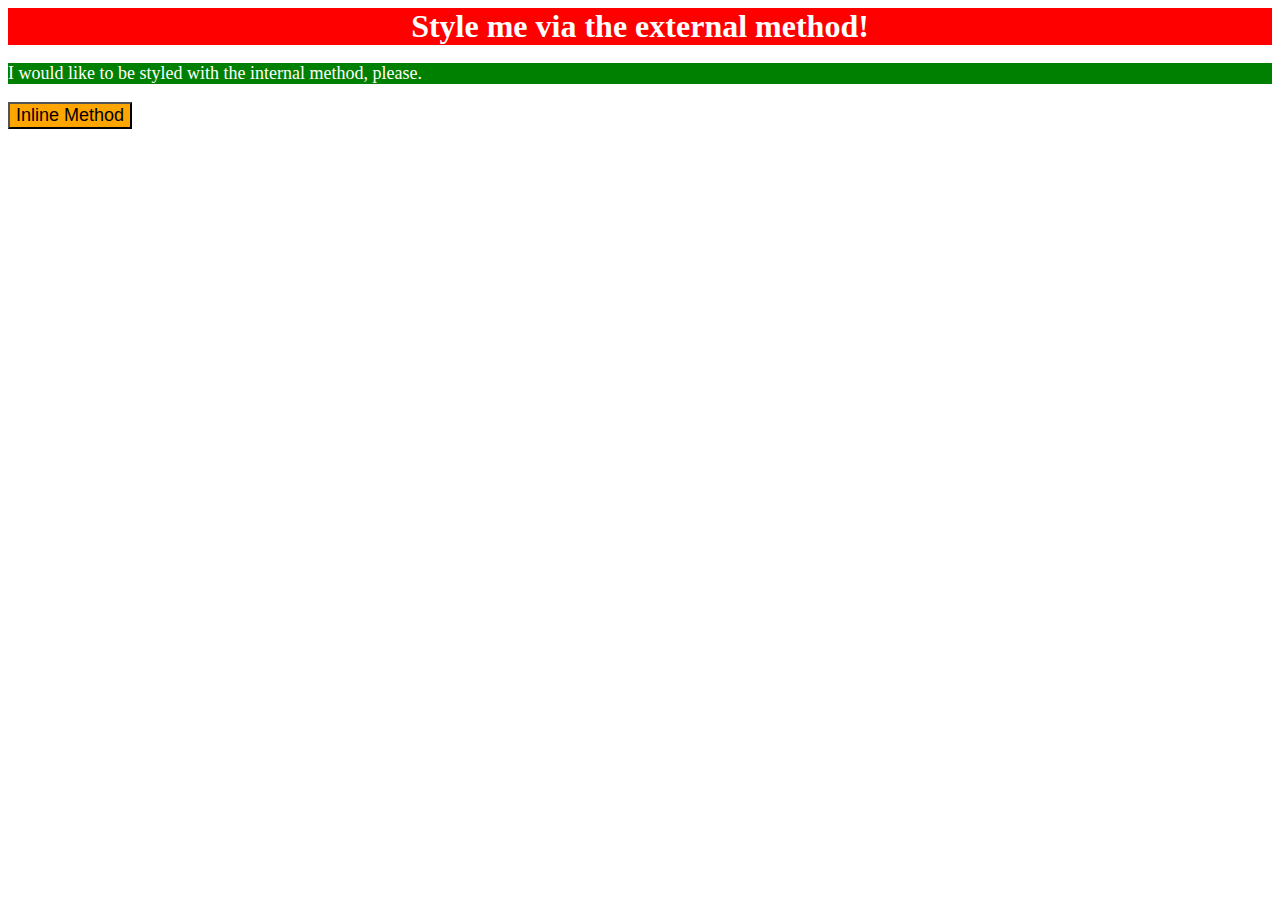
<file: foundations/01-css-methods/index.html>
<!DOCTYPE html>
<html lang="en">
    <head>
        <meta charset="UTF-8" />
        <meta http-equiv="X-UA-Compatible" content="IE=edge" />
        <meta name="viewport" content="width=device-width, initial-scale=1.0" />
        <title>Methods for Adding CSS</title>
        <link rel="stylesheet" href="./styles.css" />

        <style>
            .internal {
                background-color: green;
                color: white;
                font-size: 18px;
            }
        </style>
    </head>
    <body>
        <div class="external">Style me via the external method!</div>
        <p class="internal">
            I would like to be styled with the internal method, please.
        </p>
        <button style="background-color: orange; font-size: 18px">
            Inline Method
        </button>
    </body>
</html>
</file>
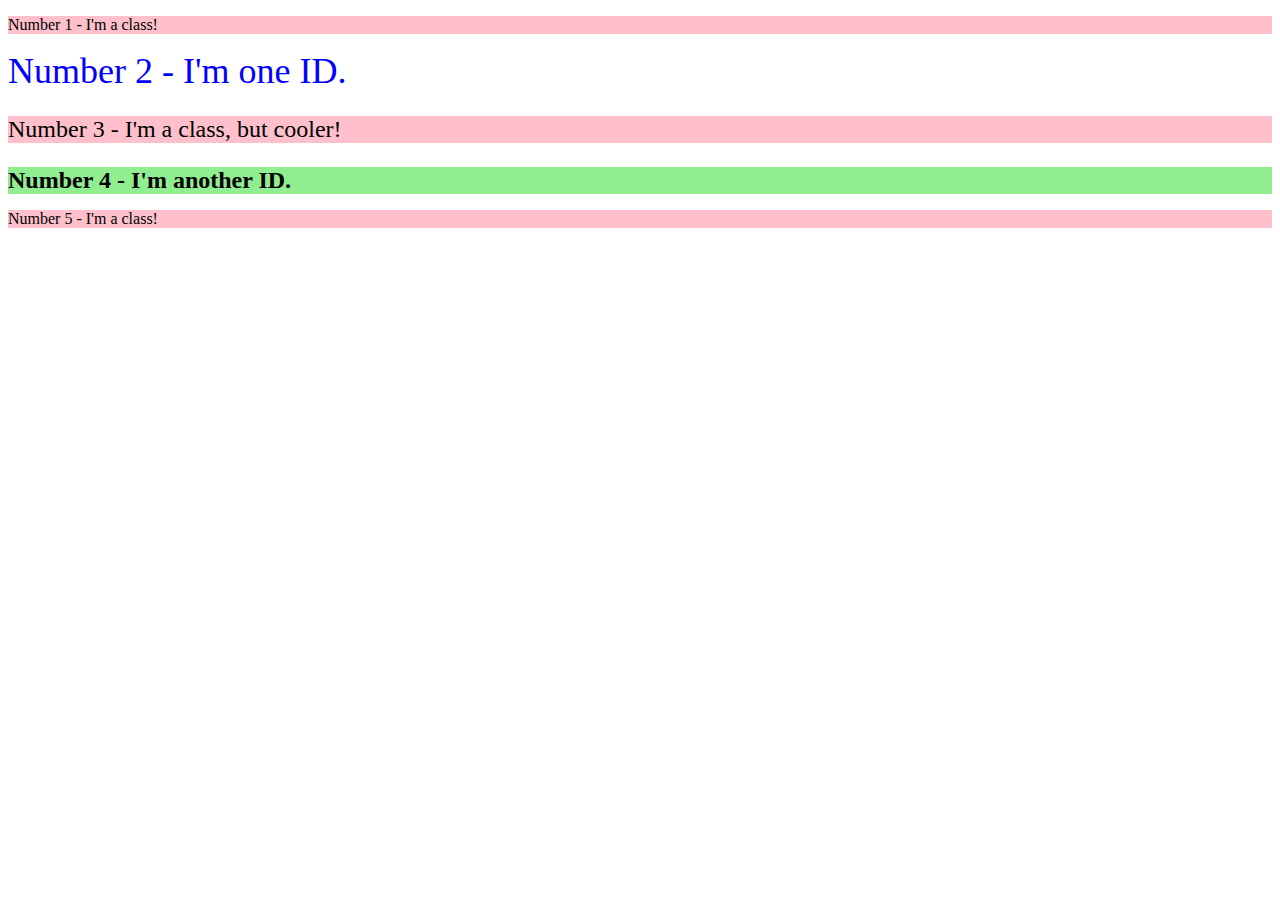
<file: foundations/02-class-id-selectors/index.html>
<!DOCTYPE html>
<html lang="en">
    <head>
        <meta charset="UTF-8" />
        <meta http-equiv="X-UA-Compatible" content="IE=edge" />
        <meta name="viewport" content="width=device-width, initial-scale=1.0" />
        <title>Class and ID Selectors</title>
        <link rel="stylesheet" href="style.css" />
    </head>
    <body>
        <p class="odd-element">Number 1 - I'm a class!</p>
        <div id="element1">Number 2 - I'm one ID.</div>
        <p class="odd-element secondary-class">
            Number 3 - I'm a class, but cooler!
        </p>
        <div id="element2">Number 4 - I'm another ID.</div>
        <p class="odd-element">Number 5 - I'm a class!</p>
    </body>
</html>
</file>
<file: foundations/01-css-methods/styles.css>
.external {
    background-color: red;
    color: white;
    font-size: 32px;
    text-align: center;
    font-weight: bold;
}
</file>
<file: foundations/02-class-id-selectors/style.css>
.odd-element {
    background-color: pink;
    font: Verdana sans-serif;
}

.secondary-class {
    font-size: 24px;
}

#element1 {
    color: blue;
    font-size: 36px;
}
#element2 {
    background-color: lightgreen;
    font-size: 24px;
    font-weight: bold;
}
</file>
